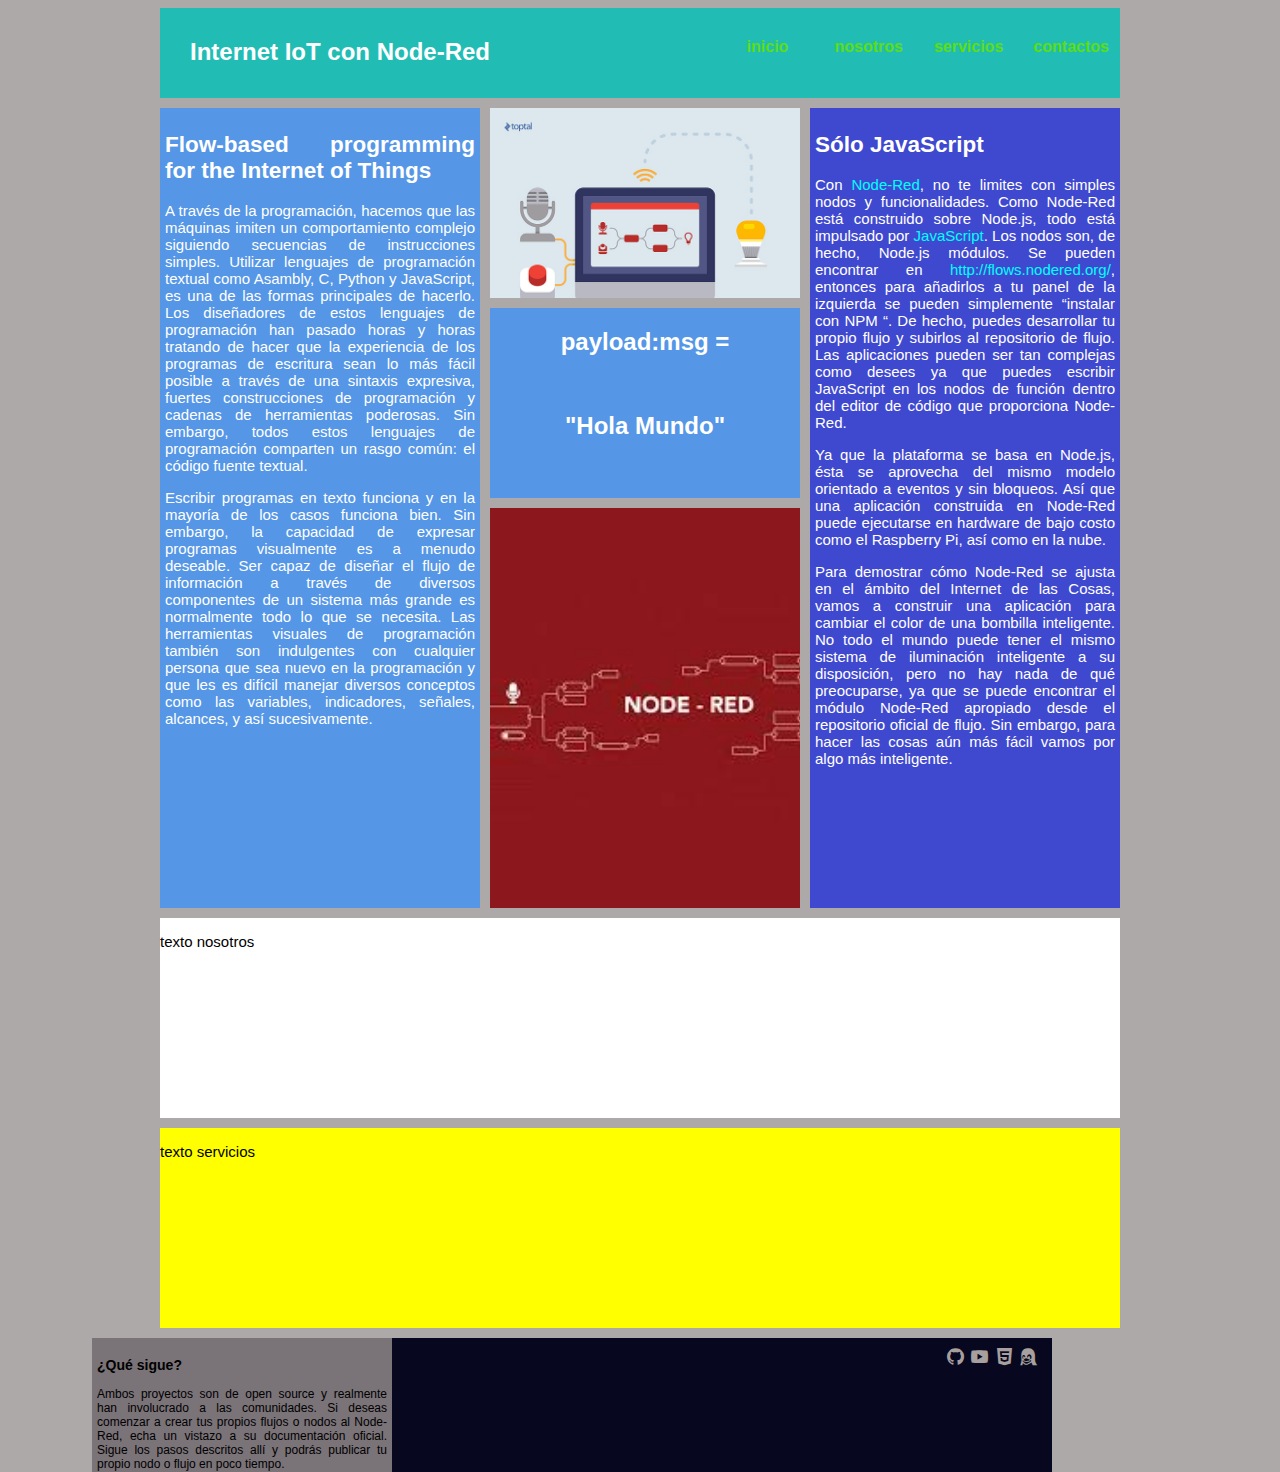
<file: index.html>
<!DOCTYPE html>
<head>
      <title>Clase unidad IV cajas responsive</title>
		<meta charset="utf-8"/>
		<link href ="estiloscajas.css" type ="text/css" rel ="stylesheet"/>
		<link rel="stylesheet" href="iconos.css" type="text/css">
    <meta name="viewport" content="width=device-width,minimum-scale=1.0">
</head>
<body>
	<header>
		<div id="marca">
			<h1>Internet IoT con Node-Red</h1>
		</div>
		<nav id="botonera">
			<ul >
				<li><a href="#contenido_principal">inicio</a></li>
				<li><a href="#nosotros">nosotros</a></li>
				<li><a href="#servicios">servicios</a></li>
				<li><a href="#contactos">contactos</a></li>
			</ul>
		</nav>

	</header>
	<section id="contenido_principal">
		<article id="contenidocaja1">
			<h2>Sólo JavaScript</h2>
			   <p>Con <a href="https://nodered.org/">Node-Red</a>, no te limites con simples nodos y funcionalidades. Como Node-Red está construido sobre Node.js, todo está impulsado por <a href="https://www.toptal.com/javascript">JavaScript</a>. Los nodos son, de hecho, Node.js módulos. Se pueden encontrar en <a href="http://flows.nodered.org/"> http://flows.nodered.org/</a>, entonces para añadirlos a tu panel de la izquierda se pueden simplemente “instalar con NPM “. De hecho, puedes desarrollar tu propio flujo y subirlos al repositorio de flujo. Las aplicaciones pueden ser tan complejas como desees ya que puedes escribir JavaScript en los nodos de función dentro del editor de código que proporciona Node-Red.</p>
			   <p>Ya que la plataforma se basa en Node.js, ésta se aprovecha del mismo modelo orientado a eventos y sin bloqueos. Así que una aplicación construida en Node-Red puede ejecutarse en hardware de bajo costo como el Raspberry Pi, así como en la nube.</p>
			   <p>Para demostrar cómo Node-Red se ajusta en el ámbito del Internet de las Cosas, vamos a construir una aplicación para cambiar el color de una bombilla inteligente. No todo el mundo puede tener el mismo sistema de iluminación inteligente a su disposición, pero no hay nada de qué preocuparse, ya que se puede encontrar el módulo Node-Red apropiado desde el repositorio oficial de flujo. Sin embargo, para hacer las cosas aún más fácil vamos por algo más inteligente.</p>

		</article>
		<article id="contenidocaja2">
			<h2>Flow-based programming for the Internet of Things</h2>
			<p>A través de la programación, hacemos que las máquinas imiten un comportamiento complejo siguiendo secuencias de instrucciones simples. Utilizar lenguajes de programación textual como Asambly, C, Python y JavaScript, es una de las formas principales de hacerlo. Los diseñadores de estos lenguajes de programación han pasado horas y horas tratando de hacer que la experiencia de los programas de escritura sean lo más fácil posible a través de una sintaxis expresiva, fuertes construcciones de programación y cadenas de herramientas poderosas. Sin embargo, todos estos lenguajes de programación comparten un rasgo común: el código fuente textual.</p>
			<p>Escribir programas en texto funciona y en la mayoría de los casos funciona bien. Sin embargo, la capacidad de expresar programas visualmente es a menudo deseable. Ser capaz de diseñar el flujo de información a través de diversos componentes de un sistema más grande es normalmente todo lo que se necesita. Las herramientas visuales de programación también son indulgentes con cualquier persona que sea nuevo en la programación y que les es difícil manejar diversos conceptos como las variables, indicadores, señales, alcances, y así sucesivamente.</p>

		</article>
		<div id="contenidocaja3">

		</div>
		<article id="contenidocaja4">
			<h1> payload:msg =
			</h1>
			<h1>"Hola Mundo"</h1>

		</article>
		<div id="contenidocaja5">

		</div>
    <article id="nosotros">
      <p>texto nosotros</p>

    </article>
    <article id="servicios">
      <p>texto servicios</p>

    </article>

	</section>
	<footer id="contactos">
		<article id="datos">
			<h3>¿Qué sigue?</h3>
			<p>Ambos proyectos son de open source y realmente han involucrado a las comunidades. Si deseas comenzar a crear tus propios flujos o nodos al Node-Red, echa un vistazo a su documentación oficial. Sigue los pasos descritos allí y podrás publicar tu propio nodo o flujo en poco tiempo.</p>
		</article>
		<nav id="redes">
		<ul>
			<li><a href="https://github.com" target="new"><span class="icon-github"></span></a></li>
			<li><a href="https://www.youtube.com/" target="new"><span class="icon-play"></span></a></li>
			<li><a href="https://es.wikipedia.org/wiki/HTML5" target="new"><span class="icon-html-five"></span></a></li>
			<li><a href="https://www.linux.org/" target="new"><span class="icon-tux" ></span></a></li>
		</ul>
	</nav>
	</footer>

</body> <!-- shift+alt+a para comentarios -->
</file>
<file: estiloscajas.css>
body{
    background-color: #ada9a8;
    font-family: Arial, Helvetica, sans-serif;


}
h1{
    font-size: 24px;
    color:white;
    margin-top: 0;
    padding: 30px;/* espacio que del borde hacia dentro */
    box-sizing: content-box;
    /*box-sizing: border-box;*/
}

header{
    width: 960px;
    height:90px;
    background-color: rgb(33, 189, 181);
    margin-left: auto;
    margin-right: auto;
}

#marca{
    width: 400px;
    height:90px;
    float: left;
}
#botonera ul, #redes ul {
        margin: 0px;
        padding: 0px;
        list-style-type: none;/*lleva la lista a cero*/
}
#botonera ul li a{
    display: block;

    color: rgb(93, 221, 19);

    text-decoration: none;
    font-weight: bold;
    padding: 30px 15px;
    width: 65px;
    height:30px;
    box-sizing: content-box;
    text-align: center;
}
#botonera ul li, #redes ul li{
    display: inline-block;

}
#botonera ul li a:hover {
    background-color: rgb(187, 255, 0);
    color: azure;
}
/*caja botonera*/
#botonera {

    width: 400px;
    height:90px;
    float: right;  /*lleva la caja hacia la derecha y habilita espacio hacia la izquierda*/
}

#contenido_principal{
        width: 960px;
        height:800px;

        margin-left: auto;
        margin-right: auto;
        margin-top: 10px;
        font-size: 15px;


}
footer{
    width: 960px;
    height:134px;
    background-color: rgb(7, 8, 31);
    margin-left: auto;
    margin-right:220px;
    margin-top: 10px;
    float: right;
}
#contenidocaja1{
    width: 310px;
    height:800px;
    background-color: rgb(63, 73, 207);
    float: right;
    color: white;
    box-sizing: border-box;
    padding: 5px;
    text-align: justify;
}
#contenidocaja1 a{
    text-decoration: none;
    color: aqua;
}

#contenidocaja3{
    width: 310px;
    height:190px;
    background-image: url(imagenes/img1.jpg);/*INSERTAR IMAGEN*/
    background-size: cover;/*ajusta la imagen a la caja*/
    float: right;
    margin-right: 10px;
}
#contenidocaja4{
    width: 310px;
    height:190px;
    background-color: #5596e6;
    float: right;
    margin-top: 10px;
    margin-right: 10px;

}
#contenidocaja4 h1{
    color: white;
   box-sizing: content-box;
   padding: 20px 10px;
   text-align: center;

}
  #contenidocaja5{
    width: 310px;
    height:400px;

    float: right;
    margin-top: 10px;
    margin-right: 10px;
    background-image: url(imagenes/imagesnode.jpg);
    background-size:cover;
  }
#contenidocaja2 {
    width: 320px;
    height:800px;
    color: white;
    background-color:#5596e6;/*#5596e6*/
    float: left;
    padding: 5px;
    box-sizing: border-box;
    text-align:justify;
}

#datos{
    width: 300px;
    height:134px;
    background-color: rgb(122, 115, 120);
    float: left;
    font-size: 12px;
    text-align: justify;
    box-sizing: border-box;
    padding: 5px;
}
#redes{
    width: 100px;
    height:40px;
    margin-top: 10px;

    margin-right: 5px;

    float: right;
}
#redes ul li a{
    display:block;
    color: #a8a09e;
   text-decoration: none;
    font-size: 17px;
    box-sizing: content-box;
    margin-right: 3px;

}
#redes ul li a:hover{
    color:white;
}
#nosotros{
 width:960px;
 height: 200px;
 margin-top: 10px;
 background-color: white;
 float: right;
}
#servicios{
  width:960px;
  height: 200px;
  margin-top: 10px;
  background-color: yellow;
  float: right;
}
/*RESPONSIVE WEB ADAPTABLE*/
@media all and (min-width:600px) and (max-width:1023px) {
  h1{
    font-size: 14px;
    text-align: center;
    padding: 15px;
  }
header{
      width: 580px;
      height: 60px

}
  #marca{
      width: 200px;
}
#botonera ul li a{
      display: block;
      font-size: 13px;
      padding: 15px 15px;
      width: 53px;
      height:30px;
      line-height: 30px;
      background-color: green;
      margin-right: 0px;
    }
      #botonera {

      width: 350px;
        /*lleva la caja hacia la derecha y habilita espacio hacia la izquierda*/
  }
    #contenido_principal{
          width: 960px;
          height:800px;

          margin-left: auto;
          margin-right: auto;
          margin-top: 10px;
          font-size: 15px;


  }
  footer{
      width: 960px;
      height:134px;
      background-color: rgb(7, 8, 31);
      margin-left: auto;
      margin-right:220px;
      margin-top: 10px;
      float: right;
  }
  #contenidocaja1{
      width: 310px;
      height:800px;
      background-color: rgb(63, 73, 207);
      float: right;
      color: white;
      box-sizing: border-box;
      padding: 5px;
      text-align: justify;
  }
  #contenidocaja1 a{
      text-decoration: none;
      color: aqua;
  }

  #contenidocaja3{
      width: 310px;
      height:190px;
      background-image: url(imagenes/img1.jpg);/*INSERTAR IMAGEN*/
      background-size: cover;/*ajusta la imagen a la caja*/
      float: right;
      margin-right: 10px;
  }
  #contenidocaja4{
      width: 310px;
      height:190px;
      background-color: #5596e6;
      float: right;
      margin-top: 10px;
      margin-right: 10px;

  }
  #contenidocaja4 h1{
      color: white;
     box-sizing: content-box;
     padding: 20px 10px;
     text-align: center;

  }
    #contenidocaja5{
      width: 310px;
      height:400px;

      float: right;
      margin-top: 10px;
      margin-right: 10px;
      background-image: url(imagenes/imagesnode.jpg);
      background-size:cover;
    }
  #contenidocaja2 {
      width: 320px;
      height:800px;
      color: white;
      background-color:#5596e6;/*#5596e6*/
      float: left;
      padding: 5px;
      box-sizing: border-box;
      text-align:justify;
  }

  #datos{
      width: 300px;
      height:134px;
      background-color: rgb(122, 115, 120);
      float: left;
      font-size: 12px;
      text-align: justify;
      box-sizing: border-box;
      padding: 5px;
  }
  #redes{
      width: 100px;
      height:40px;
      margin-top: 10px;

      margin-right: 5px;

      float: right;
  }
  #redes ul li a{
      display:block;
      color: #a8a09e;
     text-decoration: none;
      font-size: 17px;
      box-sizing: content-box;
      margin-right: 3px;

  }
  #redes ul li a:hover{
      color:white;
  }
  #nosotros{
   width:960px;
   height: 200px;
   margin-top: 10px;
   background-color: white;
   float: right;
  }
  #servicios{
    width:960px;
    height: 200px;
    margin-top: 10px;
    background-color: yellow;
    float: right;
  }
}
</file>
<file: iconos.css>
@font-face {
  font-family: 'icomoon';
  src:  url('fonts/icomoon.eot?2hvbar');
  src:  url('fonts/icomoon.eot?2hvbar#iefix') format('embedded-opentype'),
    url('fonts/icomoon.ttf?2hvbar') format('truetype'),
    url('fonts/icomoon.woff?2hvbar') format('woff'),
    url('fonts/icomoon.svg?2hvbar#icomoon') format('svg');
  font-weight: normal;
  font-style: normal;
  font-display: block;
}

[class^="icon-"], [class*=" icon-"] {
  /* use !important to prevent issues with browser extensions that change fonts */
  font-family: 'icomoon' !important;
  speak: none;
  font-style: normal;
  font-weight: normal;
  font-variant: normal;
  text-transform: none;
  line-height: 1;

  /* Better Font Rendering =========== */
  -webkit-font-smoothing: antialiased;
  -moz-osx-font-smoothing: grayscale;
}

.icon-home:before {
  content: "\e901";
}
.icon-play:before {
  content: "\e912";
}
.icon-github:before {
  content: "\eab0";
}
.icon-tux:before {
  content: "\eabd";
}
.icon-html-five:before {
  content: "\eae4";
}
</file>
